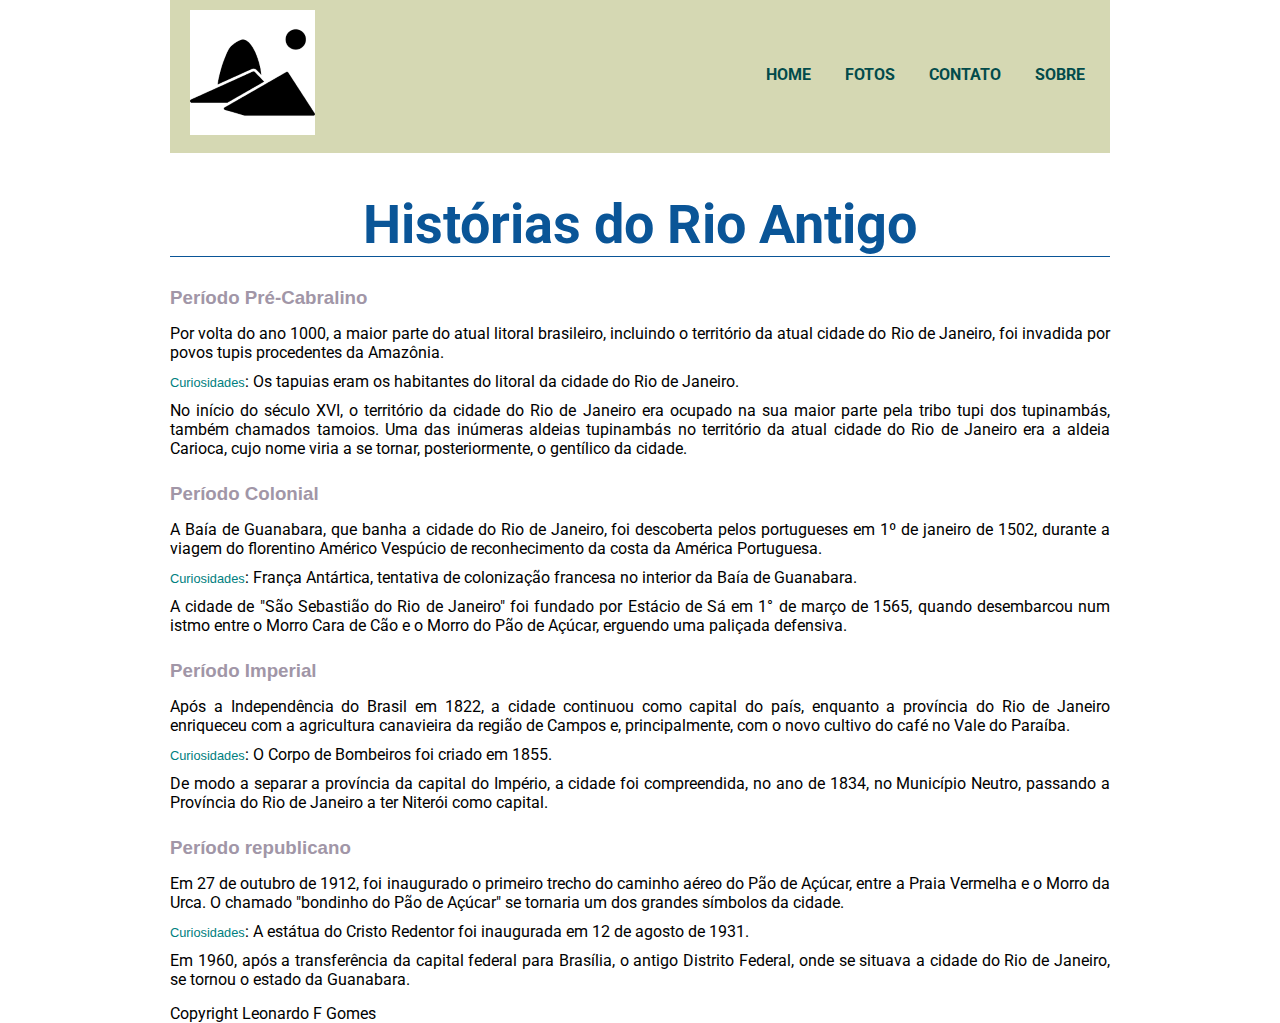
<file: index.html>
<!DOCTYPE html>
<html lang="pt-BR">
<head>
    <meta charset="UTF-8">
    <meta name="viewport" content="width=device-width, initial-scale=1.0">
    <title>Rio Antigo</title>
    
    <link rel="stylesheet" href="css/menu_logo.css">

    <link href="img/python_16.png" rel="shortcut icon">

    
</head>
<body>
    <header class="cabecalho">
        <div class="caixa">
            <h1 class="logo">
                <img src="img/rioicon_125x125.png" alt="Logo do site">
            </h1>
            <nav class="hmenu">
                <ul>
                    <li><a href="index.html">Home</a></li>
                    <li><a href="fotos_rioantigo.html">Fotos</a></li>
                    <li><a href="contato_rioantigo.html">Contato</a></li>
                    <li><a href="sobre_rioantigo.html">Sobre</a></li>
                </ul>
            </nav>
        </div>
    </header>
<main class="conteudo-principal">
    <div class="titulo-principal">
        <h2>Histórias do Rio Antigo</h2>
    </div>

<section id="precabralino" class="conteudo-secao"> 

<h3 class="cabecalho-secao">Período Pré-Cabralino</h3>
<p>
    Por volta do ano 1000, a maior parte do atual litoral brasileiro, incluindo o território da atual cidade do Rio de Janeiro, foi invadida por povos tupis procedentes da Amazônia.
</p>

<p>
    <span class="titulo-curiosidade">Curiosidades</span>: Os tapuias eram os habitantes do litoral da cidade do Rio de Janeiro.
</p>

<p>
    No início do século XVI, o território da cidade do Rio de Janeiro era ocupado na sua maior parte pela tribo tupi dos tupinambás, também chamados tamoios. Uma das inúmeras aldeias tupinambás no território da atual cidade do Rio de Janeiro era a aldeia Carioca, cujo nome viria a se tornar, posteriormente, o gentílico da cidade.
</p>
</section>

<section id="colonial" class="conteudo-secao">

<h3 class="cabecalho-secao">Período Colonial</h3>
<p>
    A Baía de Guanabara, que banha a cidade do Rio de Janeiro, foi descoberta pelos portugueses em 1º de janeiro de 1502, durante a viagem do florentino Américo Vespúcio de reconhecimento da costa da América Portuguesa.
</p>
<p>
    <span class="titulo-curiosidade">Curiosidades</span>: França Antártica, tentativa de colonização francesa no interior da Baía de Guanabara.
</p>
<p>
    A cidade de "São Sebastião do Rio de Janeiro" foi fundado por Estácio de Sá em 1° de março de 1565, quando desembarcou num istmo entre o Morro Cara de Cão e o Morro do Pão de Açúcar, erguendo uma paliçada defensiva.
</p>
</section>

<section id="imperial" class="conteudo-secao"> 

<h3 class="cabecalho-secao">Período Imperial</h3>
<p>
    Após a Independência do Brasil em 1822, a cidade continuou como capital do país, enquanto a província do Rio de Janeiro enriqueceu com a agricultura canavieira da região de Campos e, principalmente, com o novo cultivo do café no Vale do Paraíba.
</p>
<p>
    <span class="titulo-curiosidade">Curiosidades</span>: O Corpo de Bombeiros foi criado em 1855.
</p>
<p>
    De modo a separar a província da capital do Império, a cidade foi compreendida, no ano de 1834, no Município Neutro, passando a Província do Rio de Janeiro a ter Niterói como capital.
</p>
</section>

<section id="republicano" class="conteudo-secao"> 

<h3 class="cabecalho-secao">Período republicano</h3>
<p>
    Em 27 de outubro de 1912, foi inaugurado o primeiro trecho do caminho aéreo do Pão de Açúcar, entre a Praia Vermelha e o Morro da Urca. O chamado "bondinho do Pão de Açúcar" se tornaria um dos grandes símbolos da cidade.
</p>
<p>
    <span class="titulo-curiosidade">Curiosidades</span>: A estátua do Cristo Redentor foi inaugurada em 12 de agosto de 1931.
</p>
<p>
    Em 1960, após a transferência da capital federal para Brasília, o antigo Distrito Federal, onde se situava a cidade do Rio de Janeiro, se tornou o estado da Guanabara.
</p>
</section>

</main>
<footer class="rodape-principal">
Copyright Leonardo F Gomes
</footer>
</body>
</html>
</file>
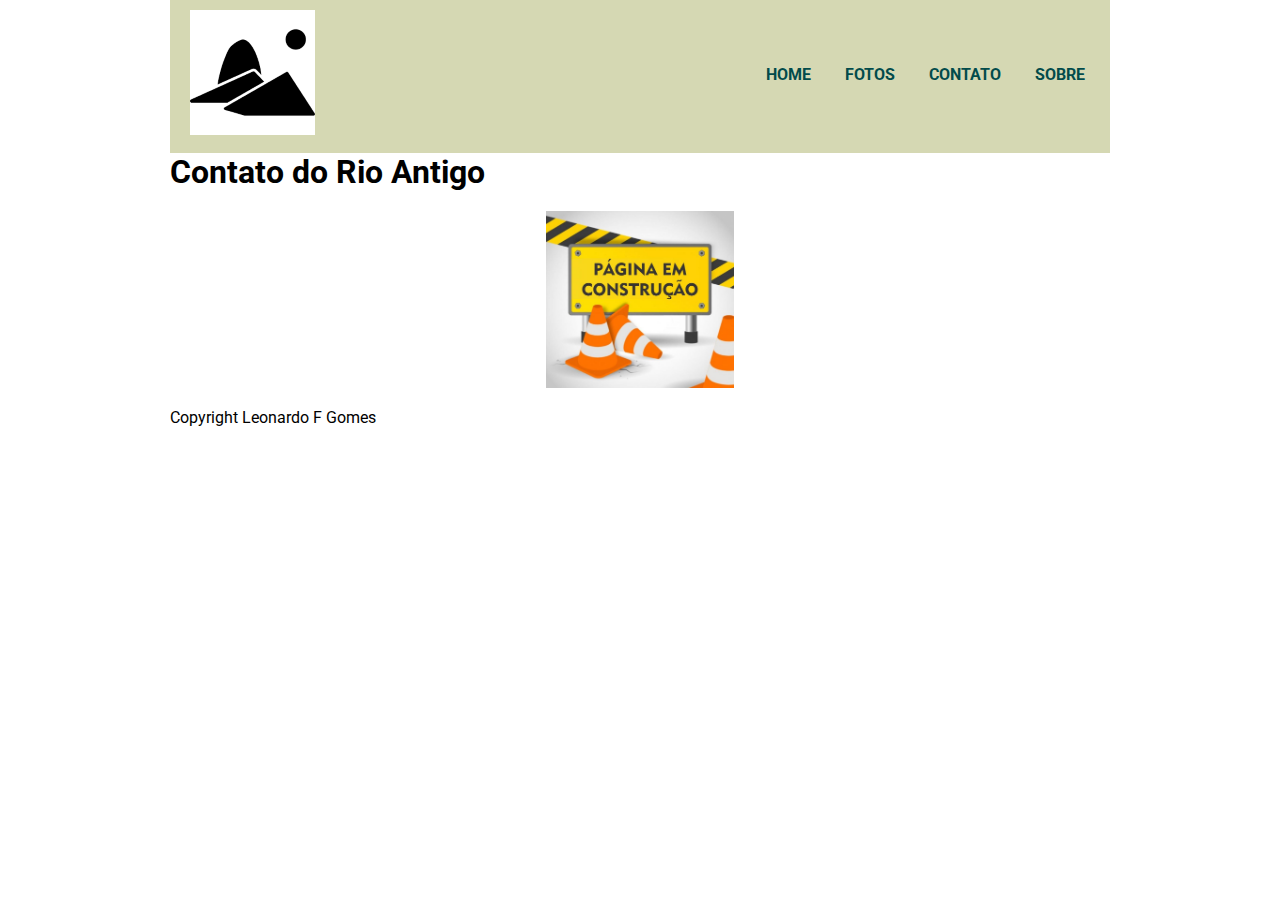
<file: contato_rioantigo.html>
<!DOCTYPE html>
<html lang="pt-BR">
<head>
    <meta charset="UTF-8">
    <meta name="viewport" content="width=device-width, initial-scale=1.0">
    <title>Rio Antigo</title>
    
    <link rel="stylesheet" href="css/menu_logo.css">

    <link href="img/python_16.png" rel="shortcut icon">

    
</head>
<body>
    <header class="cabecalho">
        <div class="caixa">
            <h1 class="logo">
                <img src="img/rioicon_125x125.png" alt="Logo do site">
            </h1>
            <nav class="hmenu">
                <ul>
                    <li><a href="index.html">Home</a></li>
                    <li><a href="fotos_rioantigo.html">Fotos</a></li>
                    <li><a href="contato_rioantigo.html">Contato</a></li>
                    <li><a href="sobre_rioantigo.html">Sobre</a></li>
                </ul>
            </nav>
        </div>
    </header>
<main class="conteudo-principal">
    <div>
        <h1>Contato do Rio Antigo</h1>
        <img  class=img_construcao src="img/paginaemconstrucao.jpg" alt="Página em Construção">
    </div>



</main>
<footer class="rodape-principal">
Copyright Leonardo F Gomes
</footer>
</body>
</html>
</file>
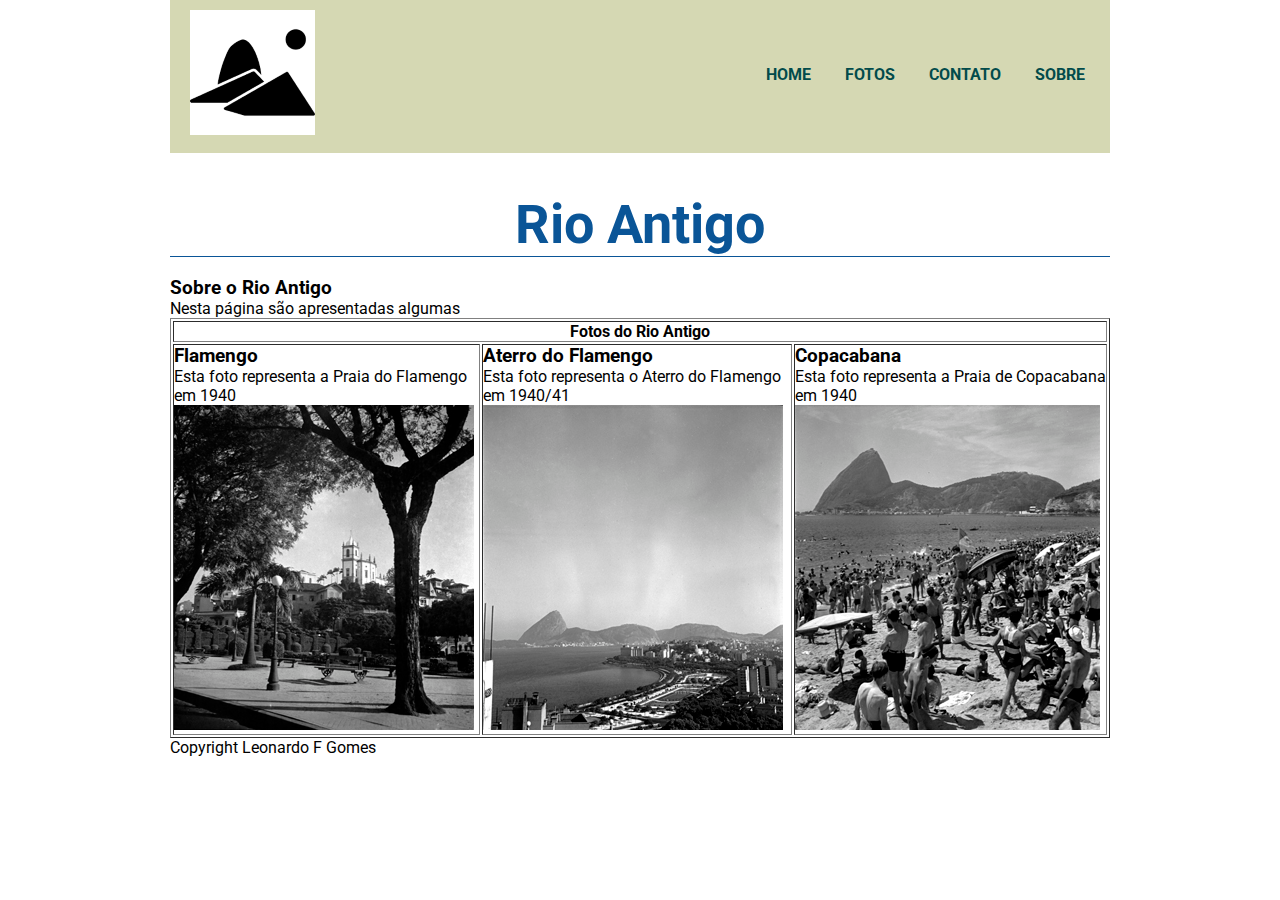
<file: fotos_rioantigo.html>
<!DOCTYPE html>
<html lang="pt-BR">
<head>
    <meta charset="UTF-8">
    <meta name="viewport" content="width=device-width, initial-scale=1.0">
    <title>Rio Antigo</title>
    
    <link rel="stylesheet" href="css/menu_logo.css">

    <link href="img/python_16.png" rel="shortcut icon">

    
</head>
<body>
    <header class="cabecalho">
        <div class="caixa">
            <h1 class="logo">
                <img src="img/rioicon_125x125.png" alt="Logo do site">
            </h1>
            <nav class="hmenu">
                <ul>
                    <li><a href="index.html">Home</a></li>
                    <li><a href="fotos_rioantigo.html">Fotos</a></li>
                    <li><a href="contato_rioantigo.html">Contato</a></li>
                    <li><a href="sobre_rioantigo.html">Sobre</a></li>
                </ul>
            </nav>
        </div>
    </header>
<main class="conteudo-principal">

    <div class="titulo-principal">

        <h2>Rio Antigo</h2>
    </div>
    <div>
        <h3>Sobre o Rio Antigo</h3>
        <p>Nesta página são apresentadas algumas </p>
    </div>   
    
    <div>
        <table border="1">
            <thead>
                <tr>
                    <th colspan="3">Fotos do Rio Antigo</th>
                </tr>
            </thead>
            <tbody>
                <tr>
                    <td>
                        <div>
                            <h3>Flamengo</h3>
                            <p>Esta foto representa a Praia do Flamengo em 1940</p>
                            <div>
                                <img src="img/rio-de-janeiro-flamengo-1940.jpg", alt="Praia do Flamengo">
                            </div>
                        </div>
                    </td>
                    <td>
                        <div>
                            <h3>Aterro do Flamengo</h3>
                            <p>Esta foto representa o Aterro do Flamengo em 1940/41</p>
                            <div>
                                <img src="img/aterro-do-flamengo-1940-41.jpg", alt="Aterro do Flamengo">
                            </div>
                        </div>
                    </td>
                    <td>
                        <div>
                            <h3>Copacabana</h3>
                            <p>Esta foto representa a Praia de Copacabana em 1940</p>
                            <div>
                                <img src="img/praia-copacabana-1940.jpg", alt="Praia de Copacabana">
                            </div>
                        </div>
                    </td>
                </tr>
            </tbody>
        </table>
    </div>
</main>
<footer class="rodape-principal">
Copyright Leonardo F Gomes
</footer>
</body>
</html>
</file>
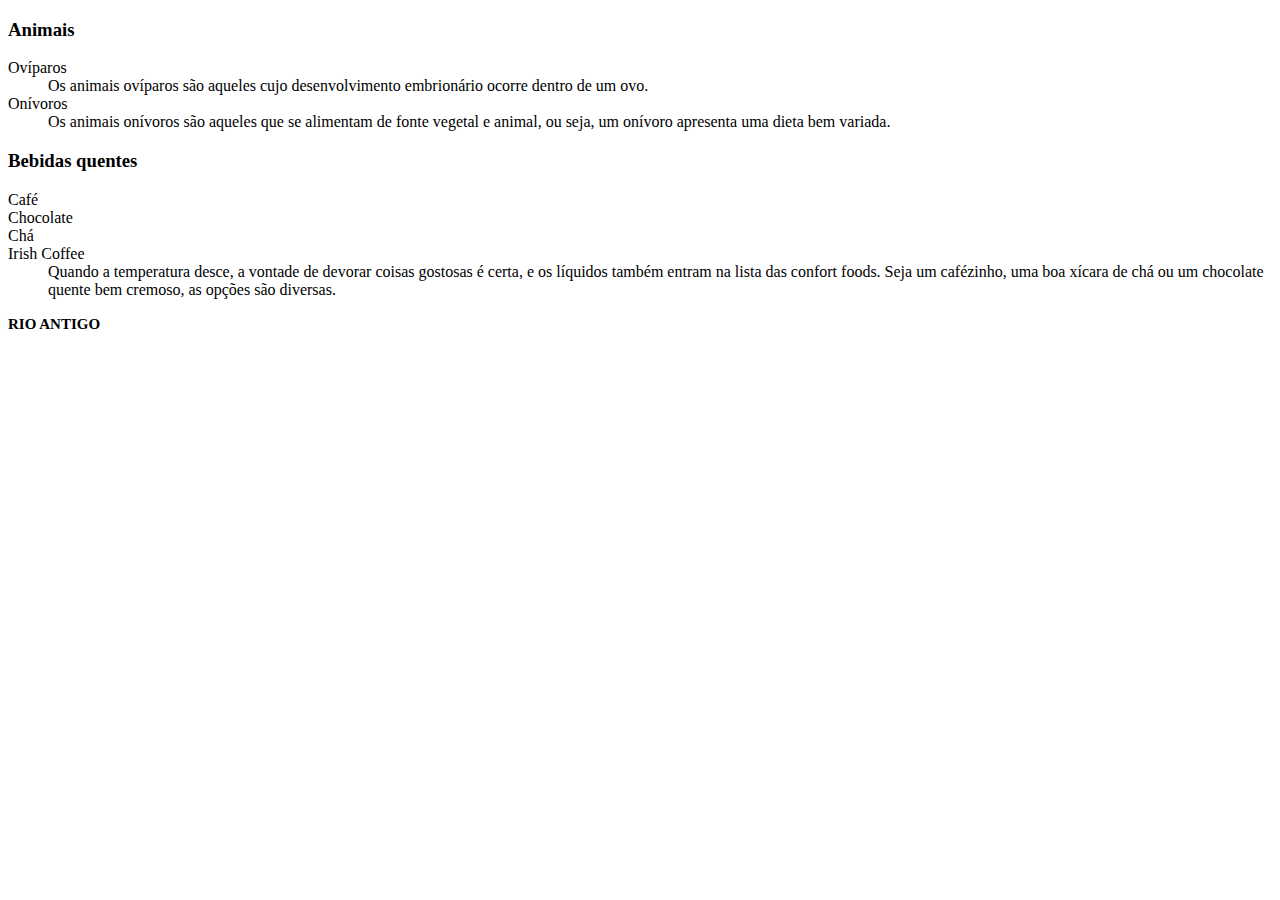
<file: lista.html>
<!DOCTYPE html>
<html lang="pt-BR">
<head>
    <meta charset="UTF-8">
    <meta name="viewport" content="width=, initial-scale=1.0">
    <title>Listas</title>
    <style>
        a {
            color: rgb(0, 0, 0);
            display: inline-block;
            text-decoration: none;
            transition: background .3s;
            text-transform: uppercase;
            font-weight: bold;
            font-size: 15px;
        }
        a:hover{
            background-color: rgb(79, 80, 42);
            color: rgb(213, 216, 179);
            text-decoration: underline; 
        }
    </style>   

</head>
<body>
<h3>Animais</h3>
<dl>
    <dt>Ovíparos</dt>
    <dd>
        Os animais ovíparos são aqueles cujo desenvolvimento embrionário ocorre dentro de um ovo.
    </dd>
    <dt>Onívoros</dt>
    <dd>
        Os animais onívoros são aqueles que se alimentam de fonte vegetal e animal, ou seja, um onívoro apresenta uma dieta bem variada.
    </dd>
</dl>
<h3>Bebidas quentes</h3>
<dl>
    <dt>Café</dt>
    <dt>Chocolate</dt>
    <dt>Chá</dt>
    <dt>Irish Coffee</dt>
    <dd>
        Quando a temperatura desce, a vontade de devorar coisas gostosas é certa, e os líquidos também entram na lista das confort foods. Seja um cafézinho, uma boa xícara de chá ou um chocolate quente bem cremoso, as opções são diversas.
    </dd>
    <p><a href="index.html" target="_blank">Rio Antigo</a></p>
</dl>
</body>
</html>
</file>
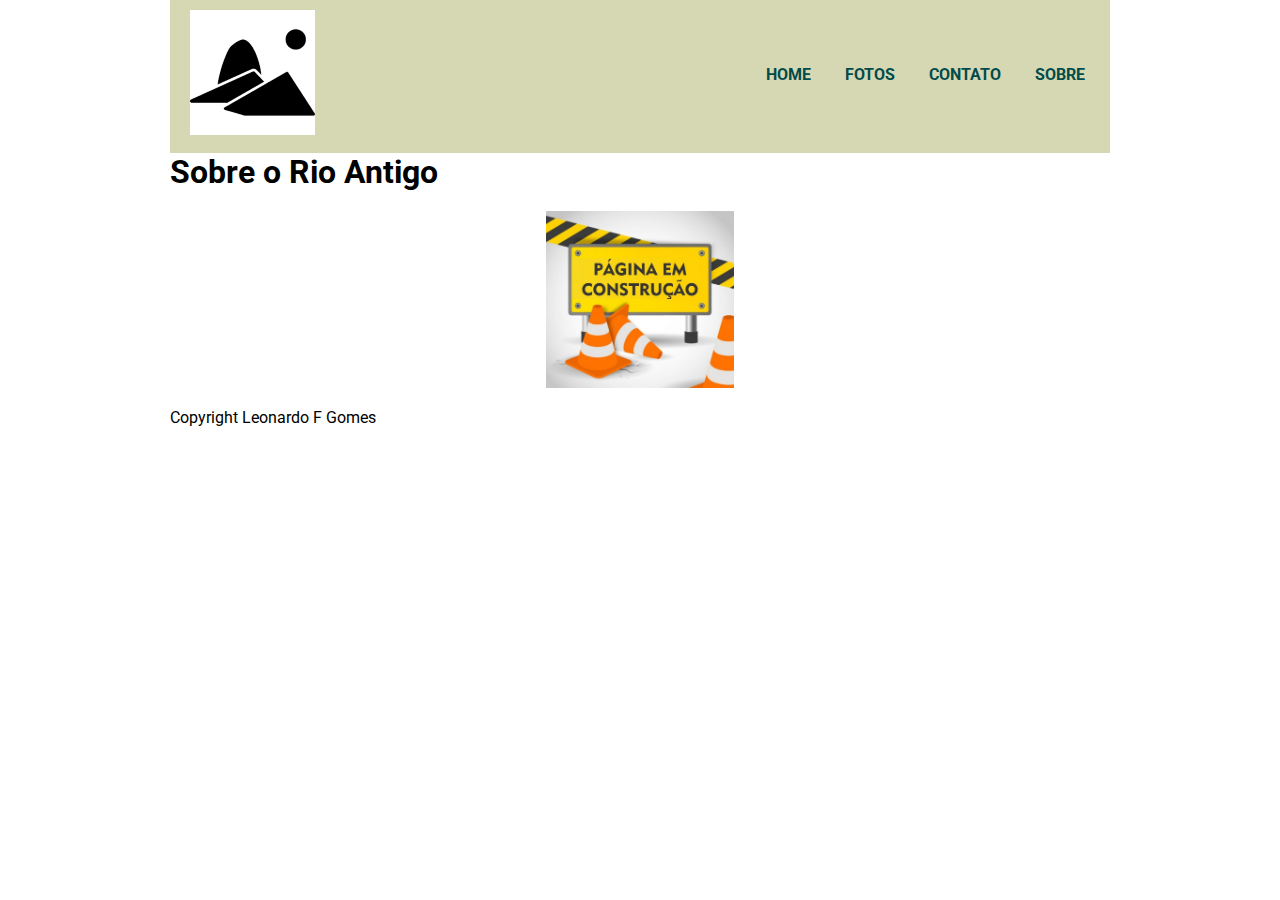
<file: sobre_rioantigo.html>
<!DOCTYPE html>
<html lang="pt-BR">
<head>
    <meta charset="UTF-8">
    <meta name="viewport" content="width=device-width, initial-scale=1.0">
    <title>Rio Antigo</title>
    
    <link rel="stylesheet" href="css/menu_logo.css">

    <link href="img/python_16.png" rel="shortcut icon">

    
</head>
<body>
    <header class="cabecalho">
        <div class="caixa">
            <h1 class="logo">
                <img src="img/rioicon_125x125.png" alt="Logo do site">
            </h1>
            <nav class="hmenu">
                <ul>
                    <li><a href="index.html">Home</a></li>
                    <li><a href="fotos_rioantigo.html">Fotos</a></li>
                    <li><a href="contato_rioantigo.html">Contato</a></li>
                    <li><a href="sobre_rioantigo.html">Sobre</a></li>
                </ul>
            </nav>
        </div>
    </header>
<main class="conteudo-principal">
    <div>
        <h1>Sobre o Rio Antigo</h1>
        <img  class=img_construcao src="img/paginaemconstrucao.jpg" alt="Página em Construção">
    </div>



</main>
<footer class="rodape-principal">
Copyright Leonardo F Gomes
</footer>
</body>
</html>
</file>
<file: css/menu_logo.css>
@import url('https://fonts.googleapis.com/css2?family=Roboto:ital,wght@0,100..900;1,100..900&display=swap');


* {
    margin: 0 auto;
    padding: 0;
    box-sizing: border-box;
    font-family: "roboto";
    
}

.cabecalho{
    background-color: rgb(213,216,179);
    padding: 10px 0;
    width: 940px;
}

.caixa {
    width: 940px;
    position: relative;
    margin: auto; 
}

.logo{
    padding-left: 20px;
}

.hmenu{
    position: absolute;
    top: 55px;
    right: 10px;

}

.hmenu ul li{
    display: inline;
    margin: 0 0 0 15px;
}

.hmenu ul li a{
    color: #024b4b;
    text-decoration: none;
    text-transform: uppercase;
    font-weight: bold;
    margin-right: 15px;
}

.hmenu ul li a:hover{
    color: rgb(224,134,30);
    border-bottom: 1px solid rgb(224,134,30);
}

.img_construcao {
    display: block;
    margin: 20px auto;
    width: 20%;
    max-width: 500px; 
    height: auto;
}

.titulo-principal{
    font-family: Arial, Helvetica, sans-serif;
    color: rgb(10,85,151);
    margin: 20px 0;
    padding: 20px 0 0 0;
    text-align: center;
    font-size: 36px;
    border-bottom: 1px solid rgb(10,85,151);

}

.cabecalho-secao {
    font-family: 'Lucida Sans', 'Lucida Sans Regular', 'Lucida Grande', 'Lucida Sans Unicode', Geneva, Verdana, sans-serif;
    color: #a196a7;
    margin: 0 0 10px 0;
}

.titulo-curiosidade{
    font-family: Impact, Haettenschweiler, 'Arial Narrow Bold', sans-serif;
    color:teal;
    font-size: .8rem;


}

.conteudo-principal, .rodape-principal{
    width: 940px;
}

.conteudo-secao{
    padding: 10px 0;
}

.conteudo-secao p{
    padding: 5px 0;
    text-align: justify;
}
</file>
